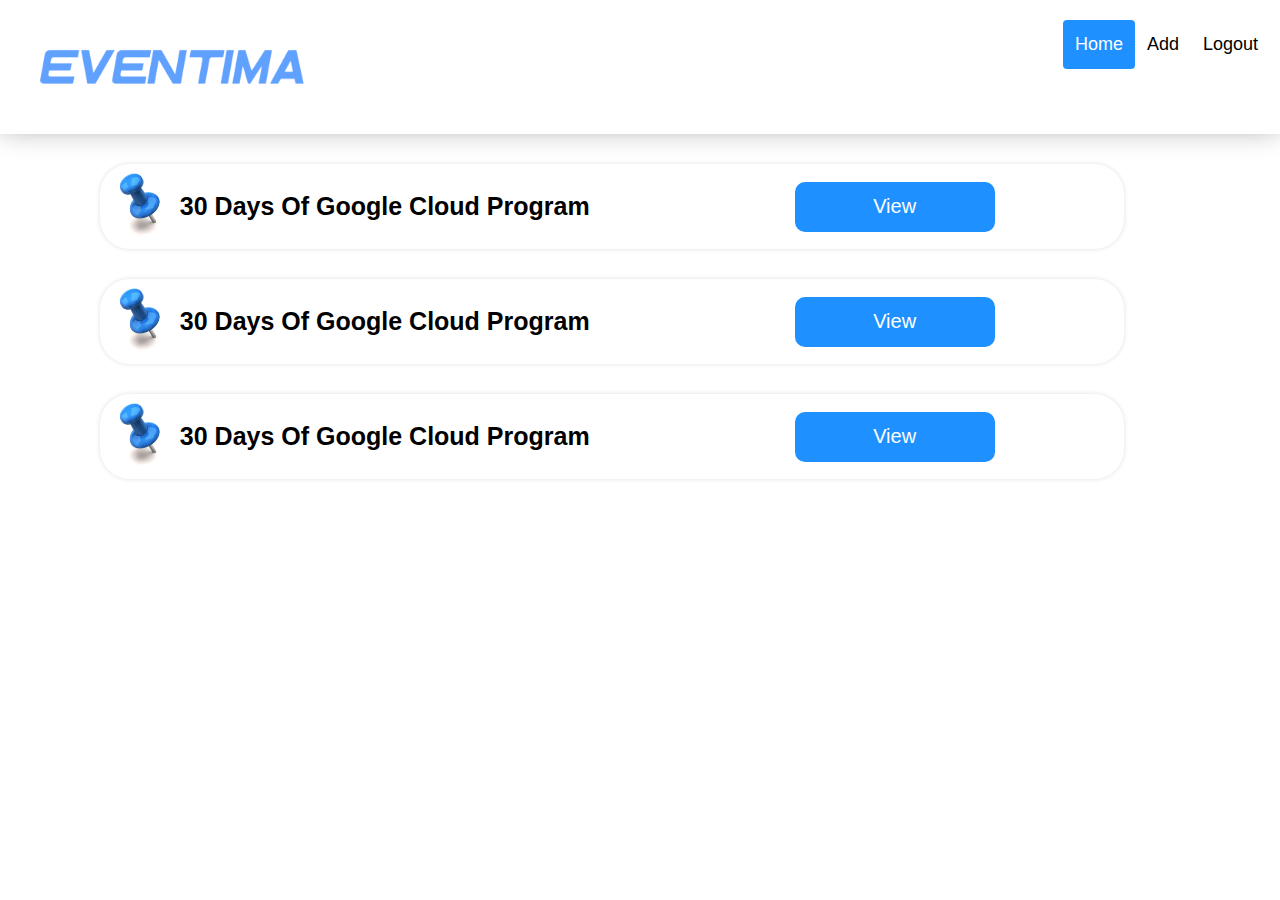
<file: index.html>
<!DOCTYPE html>
<html>
  <head>
    <meta name="viewport" content="width=device-width, initial-scale=1" />
    <link rel="stylesheet" href="/css/adminstyles.css">
  </head>
  <body>
    <!-- header start -->
    <div class="header">
      <a class="logoimg" href="#">
        <img id="logo" src="/images/logo.png" alt="company logo" />
      </a>
      <div class="header-right">
        <a class="active" href="/index.html">Home</a>
        <a href="#">Add</a>
        <a href="#">Logout</a>
      </div>
    </div>
    <!-- header end -->
  <!-- event list start -->
  <table class="event-box" style="width: 80%">
    <tr>
      <th rowspan="3">
        <img class="pin" src="/images/pin.PNG" alt="Blue pin" />
      </th>
      <th>
        <p class="ev-title">30 days of google cloud program</p>
      </th>
      <td rowspan="3">
        <form action="">
          <input class="det-button" type="button" value="View" />
        </form>
      </td>
    </tr>
  </table>
  <!-- event list end -->
  <!-- event list start -->
  <table class="event-box" style="width: 80%">
    <tr>
      <th rowspan="3">
        <img class="pin" src="/images/pin.PNG" alt="Blue pin" />
      </th>
      <th>
        <p class="ev-title">30 days of google cloud program</p>
      </th>
      <td rowspan="3">
        <form action="">
          <input class="det-button" type="button" value="View" />
        </form>
      </td>
    </tr>
  </table>
  <!-- event list end -->
  <!-- event list start -->
  <table class="event-box" style="width: 80%">
    <tr>
      <th rowspan="3">
        <img class="pin" src="/images/pin.PNG" alt="Blue pin" />
      </th>
      <th>
        <p class="ev-title">30 days of google cloud program</p>
      </th>
      <td rowspan="3">
        <form action="">
          <input class="det-button" type="button" value="View" />
        </form>
      </td>
    </tr>
  </table>
  <!-- event list end -->
  </body>
</html>
</file>
<file: css/adminstyles.css>
/* style for home nav bar start here */
* {box-sizing: border-box;}

body { 
  margin: 0;
  font-family: Arial, Helvetica, sans-serif;
}

.header {
  overflow: hidden;
  background-color: #f1f1f1;
  padding: 20px 10px;
  
  
}
.header {
    overflow: hidden;
    background-color: white;
    /* #f1f1f1; */
    padding: 20px 10px;
    box-shadow: 0px -10px 30px grey;
  }
  
  .header a ,#logo{
    float: left;
    color: black;
    text-align: center;
    vertical-align: center;
    padding: 12px;
    text-decoration: none;
    font-size: 18px; 
    line-height: 25px;
    border-radius: 4px;
    max-width: 300px;
    
  }
.header #logo{
    max-height: 200px;
}
.logoimg a:hover{
  background-color: transparent;
}
.header-right a:hover {
  background-color: #dbd9d5;
  color: black;
}

.header a.active {
  background-color: dodgerblue;
  color: white;
}

.header-right {
  float: right;
  display: inline;
  
}

@media screen and (max-width: 500px) {
  .header a {
    float: none;
    display: block;
    text-align: left;
  }
  
  .header-right {
    float: none;
  }
}
#page-container {
  position: relative;
  min-height: 100vh;
}
/* style for home nav bar end here */
/* style for footer start here*/
.footer-{
  margin: 0;
  position: relative;
  background-color: dodgerblue;
  color: white;
  font-size: 10px;
  bottom:0;
  width: 100%;
}
/* style for footer end here */
/* event-box start here */
.event-box{
    padding: 0%;
    margin: 0%;
    margin-top: 30px;
    margin-left: 100px;
    
    background-color: white;
    /* border-color: #a8aaad; */
    border-color: transparent;
    border-radius: 30px;
    box-shadow: 0px 0px 5px #e0e0e0;
  }
  .event-box:hover{
    box-shadow: 0px 0px 30px #e0e0e0;
    transition: 0.5s;
    
  }
  p.pd{
    text-align: right;
    font-size: 20px;
    color: #a8aaad;
  }
  img.pin{
    max-width: 50px;
  }
  p.ev-title{
    text-align: left;
    font-size: 25px;
    text-transform: capitalize;
  }
  .det-button{
    background-color: dodgerblue;
    color: white;
    font-size: 20px;
    border-color: transparent;
    width: 200px;
    height: 50px;
    margin-left: 20px;
    margin-right: 20px;

    border-radius: 10px;
  }
  .det-button:hover{
    background-color: white;
    color: dodgerblue;
    font-size: 20px;
    border-color: dodgerblue;
    width: 200px;
    height: 50px;
    margin-left: 20px;
    border-radius: 10px;
    transition: 0.3s;
  }
  /* event-box end here */

  /* style for eventdetails start here */
#content2{
  padding-right:30px;
  margin-top: 80px;
  margin-left: 200px;
  }
  #left{
    padding: 10px;
    text-align: justify;
    width: 90%;
    min-height: 700px;
    margin-left: 40px;
  }
  #right{
  padding: 30px;
  font-size:17px;
  border: 1px;
  width: 400px;
  border-style:solid;
  border-color: #d2d4d2;
  border-radius: 10px;
  margin-left: 30px;
  float:right;
  }
  #accept{
    margin-top: 25px;
    background-color: rgb(12, 167, 12);
    padding: 20px;
    color: white;
    width: 45%;
    border-color: transparent;
    border-radius: 30px;
    font-size: 20px;
  }
  #ignore{
    margin-top: 25px;
    background-color: red;
    padding: 20px;
    color: white;
    width: 45%;
    border-color: transparent;
    border-radius: 30px;
    font-size: 20px;
  }
  #accept:hover{
    background-color: rgb(12, 133, 12);
    transition: .3s;
  }
  #ignore:hover{
    background-color: rgb(179, 10, 10);
    transition: .3s;
  }
  .e-overview{
    font-size: 25px;
    font-weight: 500;
  }
  .p1{
    text-indent: 50px;
    letter-spacing: 2px;
    line-height: 1.5;
    font-size: 20px;
  }
  .h1{
    font-size: 25px;
  }
  .e-ov-text{
    display: inline;
    line-height: 1.5;
  }
  /* style for eventdetails end here */

  /*style for profile start here */

#contain1{
  margin-left: 30%;
  }
  .bord{
  border: 2px white;
  border-radius: 25px;
  padding-top:10px;
  padding-bottom:20px;
  padding-left:20px;
  padding-right:20px;
  background-color:white;
  }
  #contain2{
  align-items: center;
  margin-left: 40%;
  color: dodgerblue;
  }
  .bord1{
  border: 2px white;
  width:200px;
  height:200px;
  border-radius: 15px;
  padding-top:20px;
  padding-bottom:20px;
  padding-left:70px;
  padding-right:20px;
  background-color:white;
  align:center;
  font-size:20px;
  }
  
  /*style for profile end here */

  /*style for create event start here */
#contain4{
  text-align:left;
  font-size:25px;
  top:40px;
  }
  .bord3{
  padding-bottom:5px;
  margin-top: 50px;
  }
  .ip-create{
    width: 100%;
    padding: 12px 20px;
    margin: 8px 0;
    display: inline-block;
    border: 1px solid #ccc;
    background-color: white;
    border-radius: 4px;
    box-sizing: border-box;
  }
  #submit-e{
    color: white;
    font-size: 20px;
    border-color: transparent;
    border-radius: 10px;
    background-color: rgb(47, 148, 43);
  }
  #submit-e:hover{
    background-color: #518f49;
    transition: .3s;
  }
  #reset-e{
    color: white;
    font-size: 20px;
    border-color: transparent;
    border-radius: 10px;
    background-color: rgb(241, 0, 0);
    margin-bottom: 100px;
    margin-top: 50px;
  }
  #reset-e:hover{
    background-color: rgb(180, 23, 23);
    transition: .3s;
  }
  /*style for create event end here */
</file>
